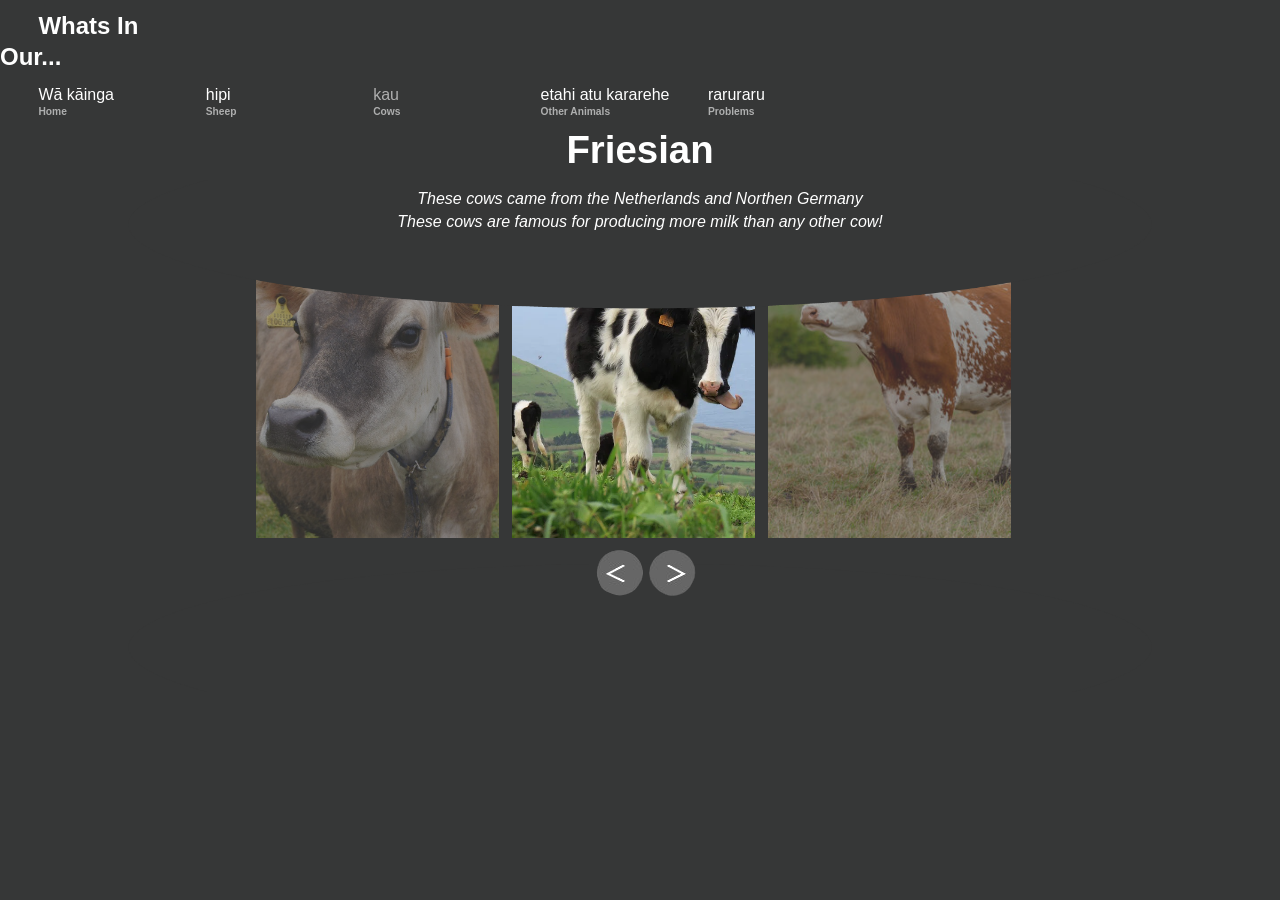
<file: Farm/cows.html>
<!DOCTYPE html>
<html lang="en">
  <head>
    <title>What's In Our Farms</title>
	<link rel="stylesheet" href="style-sheep.css">
    <meta charset="UTF-8" />
    <meta
      name="description"
      content="Farm-animals"
    />
	
    <meta name="author" content="Jessica Lovell" />
    <meta name="viewport" content="width=device-width, initial-scale=1.0" />
  </head>
  
  
  <body>
  	<nav>
		<h2><a href="landing%20page%20-%20V1/index.html#footer">Whats In Our...</a> <br></h2>
		<div class="nav1">
			<div class="home">
					<a href="index-farm.html">Wā kāinga</a> <br>
					<h3>Home</h3>
			</div>
			<div class="Sheep">
					<a href="index-sheep-3D.html">hipi</a> <br>
					<h3>Sheep</h3>
			</div>
			<div class="cow">
					<a href="cows.html" class="activepage">kau</a> <br>
					<h3>Cows</h3>
			</div>
			<div class="Other">
					<a href="other.html">etahi atu kararehe</a> <br>
					<h3>Other Animals</h3>
			</div>
			
			<div class="kaitiaki">
					<a href="jess%20-%20code%20-%20farm/guardian.html">raruraru</a> <br>
					<h3>Problems</h3>
			</div>
		</div>
	</nav>
	
		
	<div class="mobile"> 
		<h2><a href="landing%20page%20-%20V1/index.html#footer"> Whats In Our... </a> </h2>
	</div>
	<div class="dropdown" style="float:right;">
		  <button class="dropbtn">☰</button>
		  <div class="dropdown-content">
			<div class="home">
					<a href="index-farm.html"> Wā kāinga </a> <br>
					<h3>Home</h3>
			</div>
			<div class="Sheep">
					<a href="index-sheep-3D.html">hipi</a> <br>
					<h3>Sheep</h3>
			</div>
			<div class="cow">
					<a href="cows.html "class="activepage">kau</a> 
					<h3>Cows</h3>
			</div>
			<div class="Other">
					<a href="other.htmll">etahi atu kararehe</a> 
					<h3>Other Animals</h3>
			</div>
			
			<div class="kaitiaki">
					<a href="jess%20-%20code%20-%20farm/guardian.html">raruraru</a>
					<h3>Problems</h3>
			</div>
		  </div>
	</div>

	<div class="circles"> 
		<img src="images/circles1.png" alt="circles">
	</div>
	<div class="left-image">
		<img id="left-image" src="images/cow1.jpg" alt="left-image">
		<div class="image-tint"></div>
	</div>
	<div class="middle-image">
		<img id="middle-image" src="images/cow2.webp" alt="middle-image">
	</div>
	<div class="right-image">
		<img id="right-image" src="images/cow3.jpg" alt="right-image">
		<div class="image-tint"></div>
	</div>
	
	<div class="left-arrow" onclick="previousImage()">
		<img id="left-arrow" src="images/button-left.png" alt="left arrow">
	</div>
	
	<div class="right-arrow" onclick="nextImage()">
		<img id="right-arrow" src="images/button-right.png" alt="right arrow">
	</div>
	
	<div class="title"> <h4 id="main-title"> </h4> </div>
	<div class="p">
		<p id="sub-title"> </p> <p id="sub-title2">  </p>
	</div>

	<script src="cow.js"></script>
   </body>
</html>
</file>
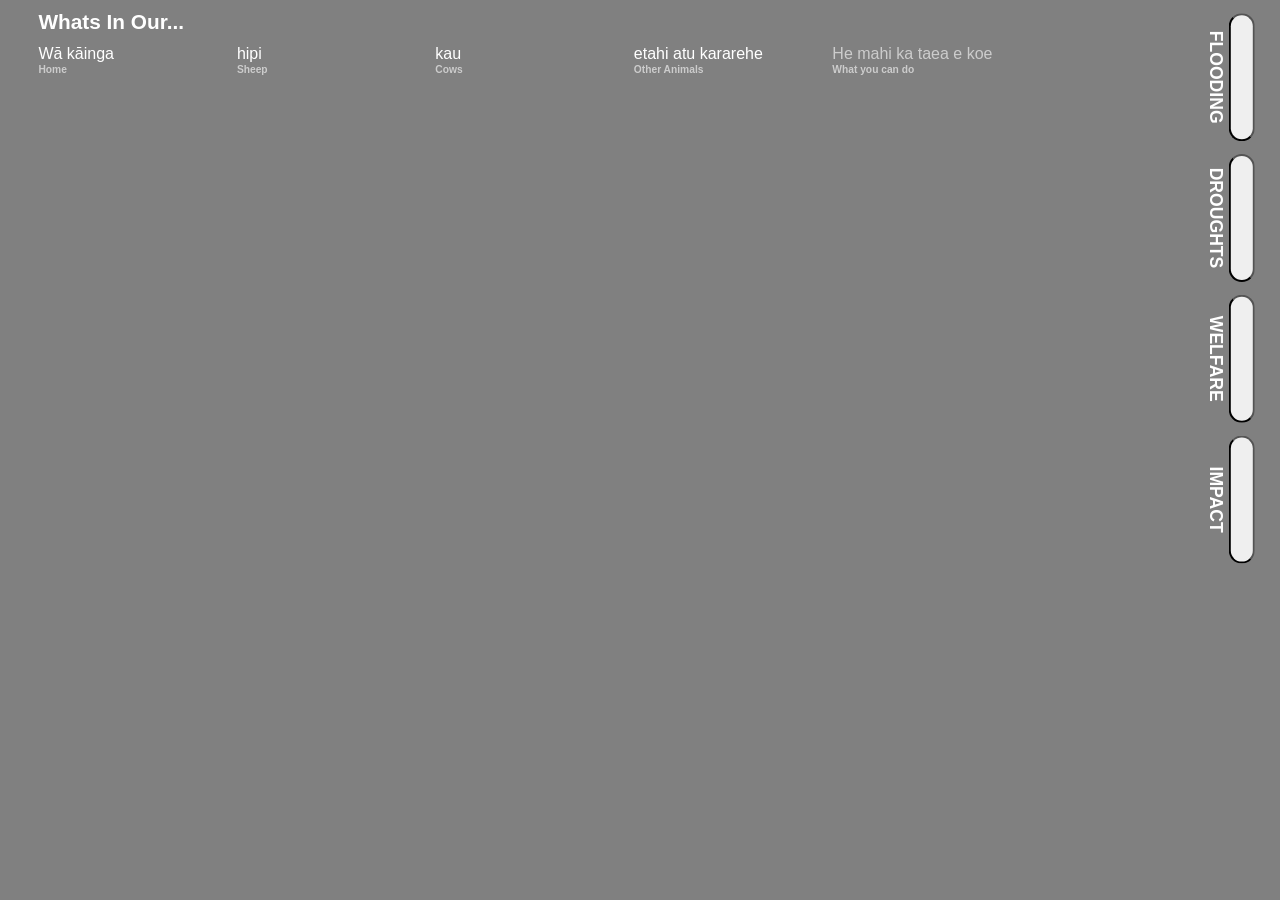
<file: Farm/guardian.html>
<!DOCTYPE html>
<html lang="en">
  <head>
    <title>What's In Our Farms</title>
	<link rel="stylesheet" href="gaurdian-style.css">
    <meta charset="UTF-8" />
    <meta
      name="description"
      content="Farm-animals, bird, trees, rivers"
    />
	
    <meta name="author" content="Jessica Lovell" />
    <meta name="viewport" content="width=device-width, initial-scale=1.0" />
  </head>
  
  <body>
    <nav>
		<div class="what"> <a href="../index.html"> Whats In Our... </a> </div>
		<div class="nav1">
			<div class="home">
					<a href="index-farm.html"> Wā kāinga </a> <br>
					<h5>Home</h5>
			</div>
			<div class="Sheep">
					<a href="index-sheep-3D.html">hipi</a> <br>
					<h5>Sheep</h5>
			</div>
			<div class="cow">
					<a href="cows.html">kau</a> 
					<h5>Cows</h5>
			</div>
			<div class="Other">
					<a href="other.html">etahi atu kararehe</a> 
					<h5>Other Animals</h5>
			</div>
			
			<div class="kaitiaki">
					<a href="guardian.html"class="activepage">He mahi ka taea e koe</a>
					<h5>What you can do</h5>
			</div>
		</div>
	</nav>
	
	<div class="mobile"> 
		<a href="../index.html"> Whats In Our... </a> 
	</div>
	<div class="dropdown" style="float:right;">
		  <button class="dropbtn">☰</button>
		  <div class="dropdown-content">
			<div class="home">
					<a href="index-farm.html"> Wā kāinga </a> <br>
					<h5>Home</h5>
			</div>
			<div class="Sheep">
					<a href="index-sheep-3D.html">hipi</a> <br>
					<h5>Sheep</h5>
			</div>
			<div class="cow">
					<a href="cows.html">kau</a> 
					<h5>Cows</h5>
			</div>
			<div class="Other">
					<a href="other.html">etahi atu kararehe</a> 
					<h5>Other Animals</h5>
			</div>
			
			<div class="kaitiaki">
					<a href="guardian.html"class="activepage">He mahi ka taea e koe</a>
					<h5>What you can do</h5>
			</div>
		  </div>
	</div>
	
<!-- 	<div class="image">
		<img id="image" src="image-source.jpg" alt="cows">
	</div>
	
	<h1 id="title">   </h1>
	<h2 id="minititle"> PROBLEM </h2>
	<h3 id="body"> </h3> -->
	
	<div class="button">
		<button class="button1"> <h4> FLOODING </h4> </button>
		<button class="button2"> <h4> DROUGHTS </h4> </button>
		<button class="button3"> <h4> WELFARE </h4> </button>
		<button class="button4"> <h4> IMPACT </h4>  </button>
	 </div>
	 
  </body>
</file>
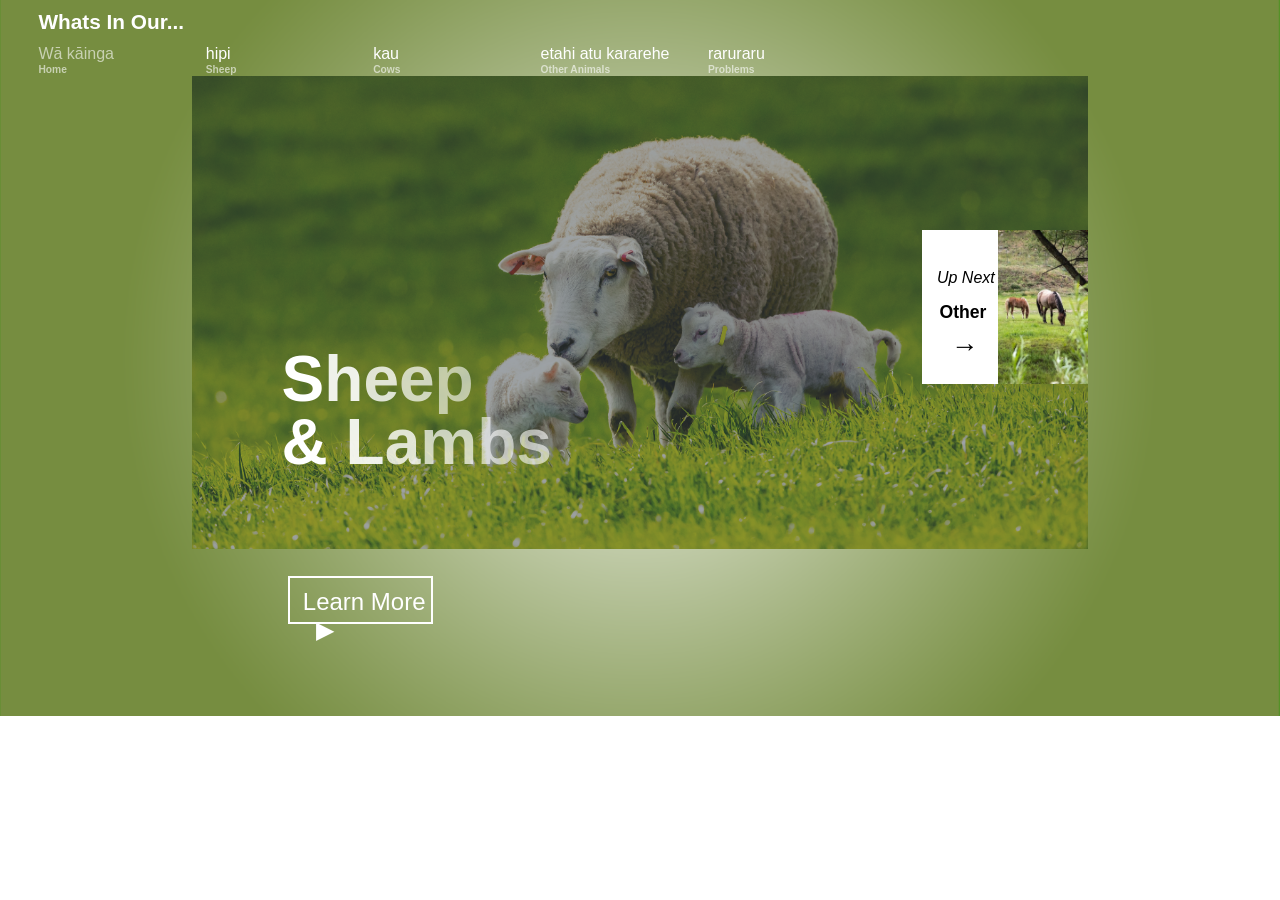
<file: Farm/index-farm.html>
<!DOCTYPE html>
<html lang="en">
  <head>
    <title>What's In Our Farms</title>
	<link rel="stylesheet" href="style.css">
    <meta charset="UTF-8" />
    <meta
      name="description"
      content="Farm-animals, bird, trees, rivers"
    />
	
    <meta name="author" content="Jessica Lovell" />
    <meta name="viewport" content="width=device-width, initial-scale=1.0" />
  </head>
  
   <body>
  	<nav>
		<div class="what"> <a href="../index.html#footer"> Whats In Our... </a> </div>
		<div class="nav1">
			<div class="home">
					<a href="index-farm.html"class="activepage"> Wā kāinga </a> <br>
					<h5>Home</h5>
			</div>
			<div class="Sheep">
					<a href="index-sheep-3D.html">hipi</a> <br>
					<h5>Sheep</h5>
			</div>
			<div class="cow">
					<a href="cows.html">kau</a> 
					<h5>Cows</h5>
			</div>
			<div class="Other">
					<a href="other.html">etahi atu kararehe</a> 
					<h5>Other Animals</h5>
			</div>
			
			<div class="kaitiaki">
					<a href="jess%20-%20code%20-%20farm/guardian.html">raruraru</a>
					<h5>Problems</h5>
			</div>
		</div>
	</nav>
	
	<div class="mobile"> 
		<a href="../index.html#footer"> Whats In Our... </a> 
	</div>
	<div class="dropdown" style="float:right;">
		  <button class="dropbtn">☰</button>
		  <div class="dropdown-content">
			<div class="home">
					<a href="index-farm.html"class="activepage"> Wā kāinga </a> <br>
					<h5>Home</h5>
			</div>
			<div class="Sheep">
					<a href="index-sheep-3D.html">hipi</a> <br>
					<h5>Sheep</h5>
			</div>
			<div class="cow">
					<a href="cows.html">kau</a> 
					<h5>Cows</h5>
			</div>
			<div class="Other">
					<a href="other.html">etahi atu kararehe</a> 
					<h5>Other Animals</h5>
			</div>
			
			<div class="kaitiaki">
					<a href="jess%20-%20code%20-%20farm/guardian.html">raruraru</a>
					<h5>Problems</h5>
			</div>
		  </div>
	</div>
   <!-- --------------------BODY------------------ -->
  <body>
  
  <!-- ---------gradients----------- -->
	<div class="gradient-sheep-container">
		<img id="gradient" src="images/gradient-sheep.png" alt="green gradient">
	</div>
	
   <!-- ---------images----------- -->
	<div class="sheep-container">
		<img id="main-image" src="images/sheep.jpg" alt="image of sheep with its lambs">
		<div class="image-tint"></div>
	</div>



	
  <!-- ---------titles----------- -->
  	<div class="h1-container">
		<h1 id= "main-title">  S<o9>h</o9><o8>e</o8><o7>e</o7><o6>p</o6> </h1> 
		<h2 id= "sub-title"> &<o9> L</o9><o8>a</o8><o7>m</o7><o6>bs</o6> </h2>
	</div>

  <!-- ---------box----------- -->

		<div class="learn-box"> 
		<a id="change" href="index-sheep-3D.html">
			<h3> Learn More   &nbsp;   &#9654; </h3>
		</div>
		
	</a>
	
	<div class="next-box"> 
		<p> Up Next </P>
		<h4 id="next-text"> Other </h4>
		
		<div onclick="nextImage()" id="arrow" class="arrow">  &#8594;  </div>
		
	</div>
	<div class="horse-container">
		<img id="next-img" src="images/horse.jpg" alt="image of horses">
	</div>
	
	<script src="script.js"></script>
  </body>
 </html>
</file>
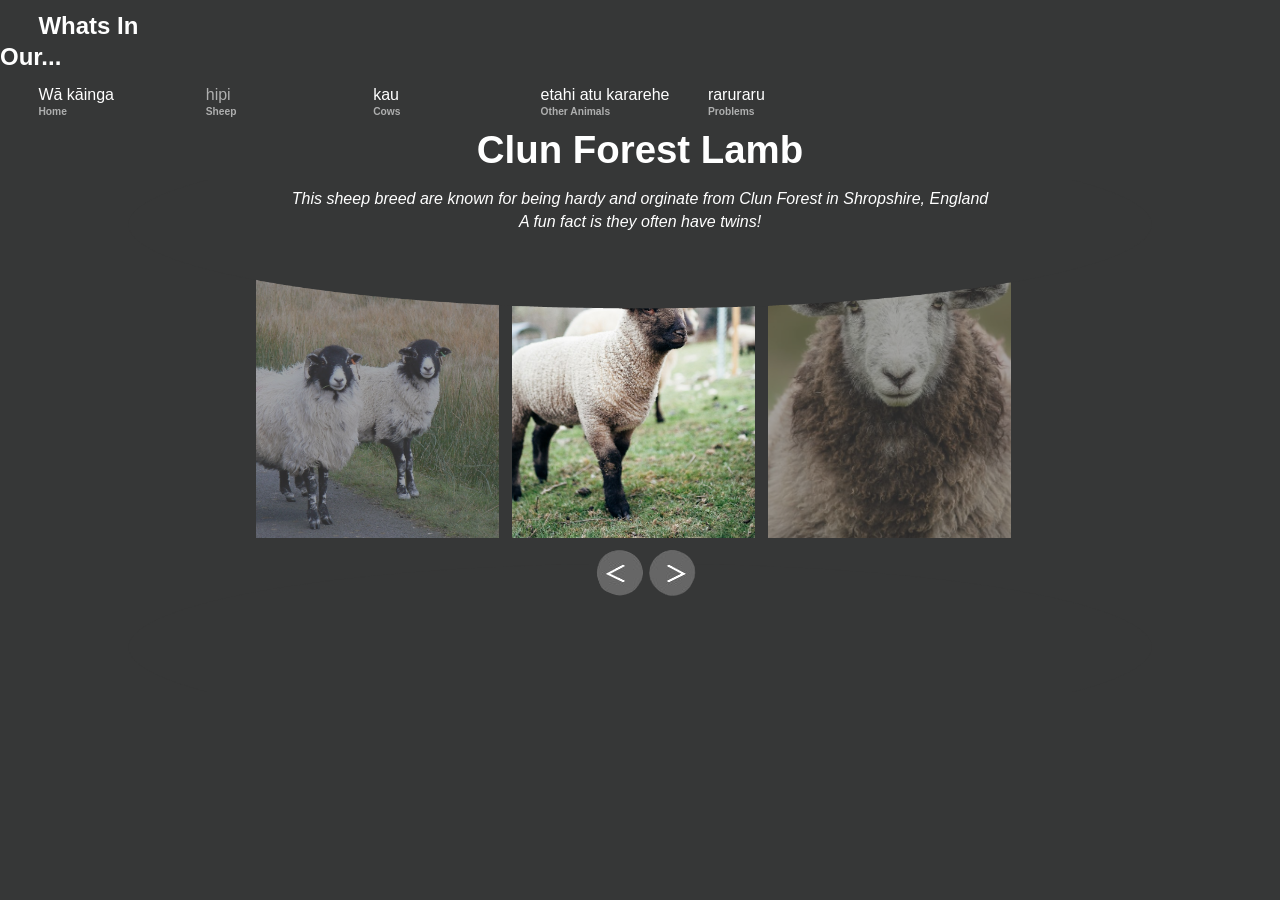
<file: Farm/index-sheep-3D.html>
<!DOCTYPE html>
<html lang="en">
  <head>
    <title>What's In Our Farms</title>
	<link rel="stylesheet" href="style-sheep.css">
    <meta charset="UTF-8" />
    <meta
      name="description"
      content="Farm-animals"
    />
	
    <meta name="author" content="Jessica Lovell" />
    <meta name="viewport" content="width=device-width, initial-scale=1.0" />
  </head>
  
  
  <body>
  	<nav>
		<h2><a href="index.html#footer"> Whats In Our... </a> </h2>
		<div class="nav1">
			<div class="home">
					<a href="index-farm.html"> Wā kāinga </a> <br>
					<h3>Home</h3>
			</div>
			<div class="Sheep">
					<a href="index-sheep-3D.html"class="activepage">hipi</a> <br>
					<h3>Sheep</h3>
			</div>
			<div class="cow">
					<a href="cows.html">kau</a> 
					<h3>Cows</h3>
			</div>
			<div class="Other">
					<a href="other.html">etahi atu kararehe</a> 
					<h3>Other Animals</h3>
			</div>
			
			<div class="kaitiaki">
					<a href="jess%20-%20code%20-%20farm/guardian.html">raruraru</a>
					<h3>Problems</h3>
			</div>
		</div>
	</nav>
	
	<div class="mobile"> 
		<h2><a href="index.html#footer"> Whats In Our... </a> </h2>
	</div>
	<div class="dropdown" style="float:right;">
		  <button class="dropbtn">☰</button>
		  <div class="dropdown-content">
			<div class="home">
					<a href="index-farm.html"> Wā kāinga </a> <br>
					<h3>Home</h3>
			</div>
			<div class="Sheep">
					<a href="index-sheep-3D.html"class="activepage">hipi</a> <br>
					<h3>Sheep</h3>
			</div>
			<div class="cow">
					<a href="cows.html">kau</a> 
					<h3>Cows</h3>
			</div>
			<div class="Other">
					<a href="other.html">etahi atu kararehe</a> 
					<h3>Other Animals</h3>
			</div>
			
			<div class="kaitiaki">
					<a href="jess%20-%20code%20-%20farm/guardian.html">raruraru</a>
					<h3>Problems</h3>
			</div>
		  </div>
	</div>

	<div class="circles"> 
		<img src="images/circles1.png" alt="circles">
	</div>
	<div class="left-image">
		<img id="left-image" src="images/sheep1.jpg" alt="left-image">
		<div class="image-tint"></div>
	</div>
	<div class="middle-image">
		<img id="middle-image" src="images/sheep2.jpeg" alt="middle-image">
	</div>
	<div class="right-image">
		<img id="right-image" src="images/sheep3.jpg" alt="right-image">
		<div class="image-tint"></div>
	</div>
	
	<div class="left-arrow" onclick="previousImage()">
		<img id="left-arrow" src="images/button-left.png" alt="left arrow">
	</div>
	
	<div class="right-arrow" onclick="nextImage()">
		<img id="right-arrow" src="images/button-right.png" alt="right arrow">
	</div>
	
	<div class="title"> <h4 id="main-title"> Clun Forest Lamb </h4> </div>
	<div class="p">
		<p id="sub-title"> This sheep breed are known for being hardy and orginate from Clun Forest in Shropshire, England. </p> <p id="sub-title2"> A fun fact is they often have twins! </p>
	</div>

	<script src="scriptsheep.js"></script>
   </body>
</html>
</file>
<file: Farm/style-sheep.css>
* {
 margin: 0;
 padding: 0;
}

body {
	background-color: #363737;
}

body::-webkit-scrollbar {
  display: none;  
}
body {
	padding: 0;
	margin: 0;
	font-family: 'Ubuntu', sans-serif;
	overflow-x: hidden;
}



/*-----------------------------nav------------------------------*/
nav {
	padding-bottom: 2vw;
	background: transparent;
	position: fixed;
	top: 0;
	width: 100%;
	z-index: 10;
}
.activepage {
	opacity: 0.6;
}
.nav1 {
	justify-content: space-around;
    display: inline-grid;
    grid-template-columns: 1fr 1fr 1fr 1fr 1fr;
}

.dropdown {
	display:none;
}

.mobile {
	display:none;
}

/*-----------------------------texts---------------------------*/

 a  {
	font-family: Arial, Tahoma, Serif;
	color: #ffffff;
	padding-left: 3vw;
	text-decoration: none;
	line-height: 1.3;
}

h3 {
	font-family: Arial, Tahoma, Serif;
	color: #ffffff;
	text-decoration: none;
	padding-left: 3vw;
	font-size:0.8vw;
	opacity: 0.6;
}
h2 {
	padding-top: 0.8vw;
	padding-right:87vw;
	padding-bottom: 1vw;
	font-family: Arial, Tahoma, Serif;
	color: #ffffff;
}

hr {
	border:0.3px solid white;
	opacity: 0.6;
	position: fixed;
	top: 8vw;
	width: 100%;
	z-index: 10;
}

h4 {
	display: flex;
	align-items: center;
	justify-content: center;
	padding-top: 10vw;
	position: relative;
	color: white;
	font-size: 2.4rem;
	z-index: 2; 
	margin: 0;	
} 

p {
	display: flex;
	align-items: center;
	justify-content: center;
	padding-top: 1.4vw;
	position: relative;
	color: white;
	font-size: 1rem;
	z-index: 2; 
	margin: 0;
	font-weight:1;
	font-style: italic;
}
.p p {
    margin-top: 0;
    margin-bottom: -1vw; 
}
/*-------------------------------------images---------------------------*/

.circles {
	z-index: 1;
	width: 80vw;
	height: 40vw;
	position: fixed;
    left: 10vw;
	top: 20%;
	overflow: hidden;
	
}

.circles img {
	width:100%;
	height: 100%;
	object-fit: cover; 
}

.left-image {
	position: fixed;
	top:17vw;
	left:20vw;
	width: 19vw;
	height:25vw;
	overflow: hidden;
}

.left-image img {
	width: 100%;
	height:100%;
	object-fit: cover; 
}

.middle-image {
	position: fixed;
	top:17vw;
	left:40vw;
	width: 19vw;
	height:25vw;
	overflow: hidden;
}

.middle-image img {
	width: 100%;
	height:100%;
	object-fit: cover; 
}

.right-image {
	position: fixed;
	top:17vw;
	left:60vw;
	width: 19vw;
	height:25vw;
	overflow: hidden;
}

.right-image img {
	width: 100%;
	height:100%;
	object-fit: cover; 
}

.image-tint {
	top: 0;
	left: 0;
	position: absolute;
	width: 100%;
	height: 100%;
    background-color: rgba(80, 80, 80, 0.5);
	z-index: 2; 
}

/*---------------------------------arrows-------------------------------------*/

.right-arrow {
	position: fixed;
	left: 50vw;
	top: 42vw;
	z-index: 3; 
	cursor: pointer;
}
.left-arrow {
	position: fixed;
	left: 46vw;
	top: 42vw;
	z-index: 3; 
	cursor: pointer;
}


/*------------------media queries-----------------------*/

@media screen and (max-width: 600px) {
	
	/*-----------------nav----------------------*/
	
	nav {
		display:none;
	}
	.mobile {
		display:block;
		float: left;
		z-index: 3;
	}
	
	.mobile a {
		padding-left: 3vw;
		padding-top:2vw;
		padding-bottom: 0.8vw;
		font-family: Arial, Tahoma, Serif;
		color: #ffffff;
		display: block;
		font-size: 1.3rem;
		text-decoration: none;
		font-style: normal;
		font-weight: bold;
	}
	
	
	.dropdown {
		display:block;
	}
	.dropbtn {
	  background-color: #363737;
	  color: white;
	  padding-right: 2vw;
	  padding-top: 1vw;
	  font-size: 6vw;
	  border: none;
	  cursor: pointer;
	}

	.dropdown {
	  position: relative;
	  display: inline-block;
	}

	.dropdown-content {
	  display: none;
	  position: absolute;
	  right: 0;
	  background-color: #f9f9f9;
	  min-width: 160px;
	  box-shadow: 0px 8px 16px 0px rgba(0,0,0,0.2);
	  z-index: 3;
	}

	.dropdown-content a {
	  color: black;
	  padding: 1vw 16px;
	  text-decoration: none;
	  display: block;
	}

	.dropdown-content a:hover {background-color: #f1f1f1;}

	.dropdown:hover .dropdown-content {
	  display: block;
	}

	.dropdown:hover .dropbtn {
	  background-color: #363737;
	}
	

	h2 {
		padding-top:2vw;
	    padding-right:10vw;
		padding-bottom: 2vw;
	}


	
	.p {
		padding-left: 15vw;
		padding-right: 5vw;
		padding-top: 0vh;
		color: white;
		font-size: 0.9rem;
		z-index: 2; 
	}
	.p p {
		text-align:center;
		margin-top: 0;
		margin-bottom: 0vw;
		margin-left:-9vw;
	}
	
	.title {
		position:relative;
		z-index:3;
		transform: translate(-19vw, -2vw)
	}
	
	.title h4 {
		text-align: center;
		padding-top: 20vh;
		font-size: 2.4rem;
	}
	
	.right-arrow {
		left: 50vw;
		top:80vh;
	}
	.left-arrow {
		left: 38vw;
		top: 80vh;
	}
	
	.circles {
		width: 150vw;
		height: 76vh;
		left: -25vw;
		top: 21vh;
	}

	.circles img {
		width:100%;
		height: 100%;
		object-fit: cover; 
	}

	.left-image {
		position: fixed;
		top:35vh;
		left:-40vw;
		width: 60vw;
		height:80vw;
		overflow: hidden;
	}

	.left-image img {
		width: 100%;
		height:100%;
		object-fit: cover; 
	}

	.middle-image {
		position: fixed;
		top:35vh;
		left:25vw;
		width: 50vw;
		height:80vw;
		overflow: hidden;
	}

	.middle-image img {
		width: 100%;
		height:100%;
		object-fit: cover; 
	}

	.right-image {
		position: fixed;
		top:40vh;
		left:80vw;
		width: 60vw;
		height:80vw;
		overflow: hidden;
	}

	.right-image img {
		width: 100%;
		height:100%;
		object-fit: cover; 
	}

	.image-tint {
		top: 0;
		left: 0;
		position: absolute;
		width: 100%;
		height: 100%;
		background-color: rgba(80, 80, 80, 0.5);
		z-index: 2; 
	}
	.nav1 {
		justify-content: space-around;
		display: inline-grid;
		grid-template-columns: 0.5fr 1fr 1fr 1fr 1fr;
	}
	
}
</file>
<file: Farm/gaurdian-style.css>
body::-webkit-scrollbar {
  display: none;  
}

body {
	padding: 0;
	margin: 0;
	font-family: 'Ubuntu', sans-serif;
	overflow-x: hidden;
	background-color: grey;
}



/*-----------------------------nav------------------------------*/
nav {
	padding-bottom: 2vw;
	background: transparent;
	position: fixed;
	top: 0;
	width: 100%;
	z-index: 10;
}
.activepage {
	opacity: 0.6;
}
.nav1 {
	justify-content: space-around;
    display: inline-grid;
    grid-template-columns: 1fr 1fr 1fr 1fr 1fr;
}

.dropdown {
	display:none;
}

.mobile {
	display:none;
}

.what a {
	padding-left: 3vw;
	padding-top:0.8vw;
	padding-right:80vw;
	padding-bottom: 0.8vw;
	font-family: Arial, Tahoma, Serif;
	color: #ffffff;
	display: block;
	font-size: 1.3rem;
	text-decoration: none;
	font-style: normal;
	font-weight: bold;
}

.nav1 a {
	padding-top: 1.8vw;
	padding-bottom: 1vw;
	font-family: Arial, Tahoma, Serif;
	color: #ffffff;
	padding-left: 3vw;
	text-decoration: none;
	line-height: 1.3;
}

/* ------------------Opacity Text------------------------*/ 

o9 {
	opacity: 0.9;
}
o8 {
	opacity: 0.8;
}
o7 {
	opacity: 0.7;
}
o6 {
	opacity: 0.6;
}
o5 {
	opacity: 0.5;
}
o4 {
	opacity: 0.4;
}

/*---------------------------------------------------------*/


h1 {
	position: absolute;
	top: 38%;
	left: 22vw;
	color: white;
	font-size: 4rem;
	z-index: 3; 
	margin: 0;	
} 

h2 {
	position: absolute;
	top: 45%;
	left: 22vw;
	color: white;
	font-size: 4rem;
	z-index: 3; 
	margin: 0;	
	position: absolute;
} 

h3 {
	position: absolute;
	top:0.8vw;
	left:1vw;
	color: white;
	font-size: 1.5rem;
	z-index: 3; 
	margin: 0;
	font-weight:1;
}

h4 {
	color: white;
	padding-top:2vw;
	font-size: 1.1rem;
	z-index: 3; 
	margin: 0;
}

p {
	position: absolute;
	top:3vw;
	left:1.2vw;
	color: black;
	font-size: 1rem;
	z-index: 3; 
	margin: 0;
	font-weight:1;
	font-style: italic;
}

h5 {
	font-family: Arial, Tahoma, Serif;
	color: #ffffff;
	text-decoration: none;
	padding-left: 3vw;
	font-size:0.8vw;
	opacity: 0.6;
	margin-top: -0.1vw;
}

/*------------------------------buttons-----------------------------------*/

.button {
  border: none;
  color: white;
  padding: 2vw;
  text-align: center;
  text-decoration: none;
  display: flex;
  font-size: 3vw;
}

.button1 {border-radius: 20px; width: 10vw; height: 2vw; transform: translate(90vw, 3vw) rotate(90deg);}
.button2 {border-radius: 20px; width: 10vw; height: 2vw; transform: translate(80vw, 14vw) rotate(90deg);}
.button3 {border-radius: 20px; width: 10vw; height: 2vw; transform: translate(70vw, 25vw) rotate(90deg);}
.button4 {border-radius: 20px; width: 10vw; height: 2vw; transform: translate(60vw, 36vw) rotate(90deg);}



/*------------------media queries-----------------------*/

@media screen and (max-width: 600px) {
	
	/*-----------------nav----------------------*/
	
	nav {
		display:none;
	}
	.mobile {
		display:block;
		float: left;
	}
	
	.mobile a {
		padding-left: 3vw;
		padding-top:2vw;
		padding-bottom: 0.8vw;
		font-family: Arial, Tahoma, Serif;
		color: #ffffff;
		display: block;
		font-size: 1.3rem;
		text-decoration: none;
		font-style: normal;
		font-weight: bold;
	}
	
	.dropdown {
		display:block;
	}
	.dropbtn {
	  background-color: grey;
	  color: white;
	  padding-right: 2vw;
	  padding-top: 1vw;
	  font-size: 6vw;
	  border: none;
	  cursor: pointer;
	}

	.dropdown {
	  position: relative;
	  display: inline-block;
	}

	.dropdown-content {
	  display: none;
	  position: absolute;
	  right: 0;
	  background-color: #f9f9f9;
	  min-width: 160px;
	  box-shadow: 0px 8px 16px 0px rgba(0,0,0,0.2);
	  z-index: 3;
	}

	.dropdown-content a {
	  color: black;
	  padding: 1vw 16px;
	  text-decoration: none;
	  display: block;
	}

	.dropdown-content a:hover {background-color: #f1f1f1;}

	.dropdown:hover .dropdown-content {
	  display: block;
	}

	.dropdown:hover .dropbtn {
	  background-color: #363737;
	}
	

	h2 {
		padding-top:2vw;
	    padding-right:10vw;
		padding-bottom: 2vw;
	}
	
	.nav1 {
		justify-content: space-around;
		display: inline-grid;
		grid-template-columns: 0.5fr 1fr 1fr 1fr 1fr;
	}
	
}
</file>
<file: Farm/style.css>
body::-webkit-scrollbar {
  display: none;  
}

body {
	padding: 0;
	margin: 0;
	font-family: 'Ubuntu', sans-serif;
	overflow-x: hidden;
}



/*-----------------------------nav------------------------------*/
nav {
	padding-bottom: 2vw;
	background: transparent;
	position: fixed;
	top: 0;
	width: 100%;
	z-index: 10;
}
.activepage {
	opacity: 0.6;
}
.nav1 {
	justify-content: space-around;
    display: inline-grid;
    grid-template-columns: 1fr 1fr 1fr 1fr 1fr;
}

.dropdown {
	display:none;
}

.mobile {
	display:none;
}

/*-------------------------------gradient-----------------------------*/ 

.gradient-sheep-container {
	width:100vw;
	position: relative;
    display: inline-block; 
}

.gradient-sheep-container img {
	width:100%;
}

/*-------------------------------images-----------------------------*/ 

.sheep-container {
	z-index: 1;
	width: 70vw;
	height:37vw;
	align-items: center;
	position: absolute;
	top: 5.9vw;
    left: 15vw;
	overflow: hidden;
}

.sheep-container img {
	width: 100%;
	height:100%;
	object-fit: cover; 
}

.image-tint {
	top: 0;
	left: 0;
	position: absolute;
	width: 100%;
	height: 100%;
    background-color: rgba(60, 70, 80, 0.5);
	z-index: 2; 
}

/* ------------------Opacity Text------------------------*/ 

o9 {
	opacity: 0.9;
}
o8 {
	opacity: 0.8;
}
o7 {
	opacity: 0.7;
}
o6 {
	opacity: 0.6;
}
o5 {
	opacity: 0.5;
}
o4 {
	opacity: 0.4;
}
/*---------------------------------------------------------*/


h1 {
	position: absolute;
	top: 38%;
	left: 22vw;
	color: white;
	font-size: 4rem;
	z-index: 3; 
	margin: 0;	
} 

h2 {
	position: absolute;
	top: 45%;
	left: 22vw;
	color: white;
	font-size: 4rem;
	z-index: 3; 
	margin: 0;	
	position: absolute;
} 

h3 {
	position: absolute;
	top:0.8vw;
	left:1vw;
	color: white;
	font-size: 1.5rem;
	z-index: 3; 
	margin: 0;
	font-weight:1;
}

h4 {
	position: absolute;
	top:5.6vw;
	left:1.4vw;
	color: black;
	font-size: 1.1rem;
	z-index: 3; 
	margin: 0;
}

p {
	position: absolute;
	top:3vw;
	left:1.2vw;
	color: black;
	font-size: 1rem;
	z-index: 3; 
	margin: 0;
	font-weight:1;
	font-style: italic;
}


.learn a {
	position: absolute;
	color: white;
	font-size: 1.3rem;
	text-decoration: none;
	font-style: italic;
} 



/*-----------------------------texts---------------------------*/

h5 {
	font-family: Arial, Tahoma, Serif;
	color: #ffffff;
	text-decoration: none;
	padding-left: 3vw;
	font-size:0.8vw;
	opacity: 0.6;
	margin-top: -0.1vw;
}
.what a {
	padding-left: 3vw;
	padding-top:0.8vw;
	padding-right:80vw;
	padding-bottom: 0.8vw;
	font-family: Arial, Tahoma, Serif;
	color: #ffffff;
	display: block;
	font-size: 1.3rem;
	text-decoration: none;
	font-style: normal;
	font-weight: bold;
}

.nav1 a {
	padding-top: 1.8vw;
	padding-bottom: 1vw;
	font-family: Arial, Tahoma, Serif;
	color: #ffffff;
	padding-left: 3vw;
	text-decoration: none;
	line-height: 1.3;
}



.arrow {
	position: absolute;
	top:7.8vw;
	left:2.3vw;
	color: black;
	font-size: 1.7rem;
	z-index: 3; 
	margin: 0;
	font-weight:1;
	cursor: pointer;
}

/*------------------------------------------------------*/

.learn-box {
	position: absolute;
	top:64vh;
	left:22.5vw;
	width: 11vw;
	height: 3.4vw;
	border: 2px solid white;
	z-index: 3;
}

.next-box {
	position: absolute;
	top:18vw;
	left:72vw;
	width: 13vw;
	height: 12vw;
	background-color: white;
	z-index: 3;
}

.horse-container {
	position: absolute;
	top:18vw;
	left:78vw;
	z-index: 3;
	overflow: hidden;
	width: 7vw;
}
.horse-container img {
	height: 12vw;
	width: 100%;
	object-fit: cover;
}

/*------------------media queries-----------------------*/

@media screen and (max-width: 600px) {
	
	
	nav {
		display:none;
	}
	
	.mobile {
		display:block;
		float: left;
		position:fixed;
		z-index: 4;
	}
	
	.mobile a {
		padding-left: 3vw;
		padding-top:2vw;
		padding-bottom: 0.8vw;
		font-family: Arial, Tahoma, Serif;
		color: #ffffff;
		display: block;
		font-size: 1.3rem;
		text-decoration: none;
		font-style: normal;
		font-weight: bold;
	}
	
		.dropdown {
		display:block;
	}
	.dropbtn {
	  background-color: #768d40;
	  color: white;
	  padding-right: 2vw;
	  padding-top: 1vw;
	  font-size: 6vw;
	  border: none;
	  cursor: pointer;
	}

	.dropdown {
	  position: relative;
	  display: inline-block;
	  z-index:4;
	}

	.dropdown-content {
	  display: none;
	  position: absolute;
	  right: 0;
	  background-color: #f9f9f9;
	  min-width: 160px;
	  box-shadow: 0px 8px 16px 0px rgba(0,0,0,0.2);
	  z-index: 3;
	}

	.dropdown-content a {
	  color: black;
	  padding: 1vw 16px;
	  text-decoration: none;
	  display: block;
	}

	.dropdown-content a:hover {background-color: #f1f1f1;}

	.dropdown:hover .dropdown-content {
	  display: block;
	}

	.dropdown:hover .dropbtn {
	  background-color: #363737;
	}
	


	h1 {
		top: 55vw;
		left: 9vw;
		font-size: 3rem;
	} 

	h2 {
		top: 66vw;
		left: 9vw;
		font-size: 3rem;
	}
	.gradient-sheep-container {
		height: 100vh;
		position: fixed;
		left:0;
		z-index:0;
	}

	.gradient-sheep-container img {
		height:100%;
	}
	
	.sheep-container {
		z-index: 1;
		height: 130vw;
		width:75vw;
		align-items: center;
		position: absolute;
		top: 22vw;
		left: 12vw;
	}

	.sheep-container img {
		height: 100%;
		width:100%;
		object-fit: cover;
	}

	.image-tint {
		top: 0;
		left: 0;
		position: absolute;
		width: 100%;
		height: 100%;
		background-color: rgba(60, 70, 80, 0.5);
		z-index: 2; 
	}
	
	.learn-box {
		top:70vh;
		left:22.5vw;
		width: 25vw;
		height: 7vw;
	}
	
	h3 {
		top:1vw;
		left:1.3vw;
		color: white;
		font-size: 1rem;
	}

	h4 {
		position: absolute;
		top:13vw;
		left:1.7vw;
		font-size: 1rem;

	}

	p {
		position: absolute;
		top:4vw;
		left:3vw;
		font-size: 0.7rem;

	}

	.arrow {
		position: absolute;
		top:20vw;
		left:5vw;
		color: black;
		font-size: 1.4rem;
	}
	
	.next-box {
		position: absolute;
		top:70vw;
		left:55vw;
		width: 23vw;
		height: 30vw;
		background-color: white;
		z-index: 3;
	}

	.horse-container {
		position: absolute;
		top:70vw;
		left:69.5vw;
		width: 17.4vw;
	}
	.horse-container img {
		height: 30vw;
	}
	
	.learn a {
		position: absolute;
		top:4vw;
		left:3vw;
		color: white;
		font-size: 1rem;
	}

}
</file>
